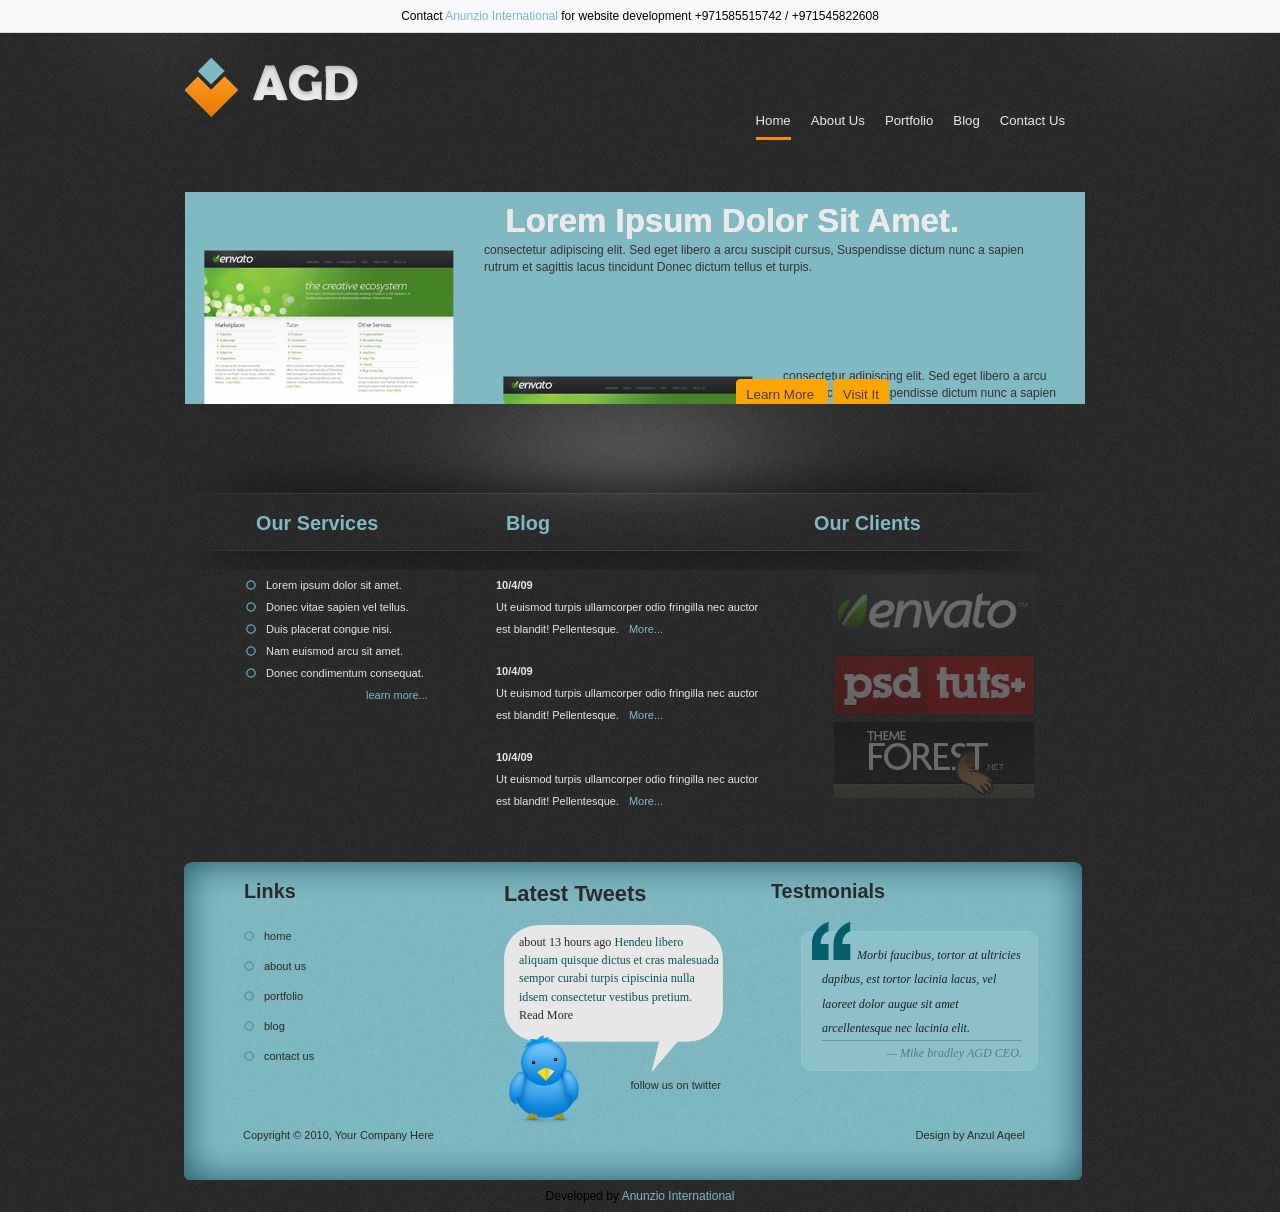
<file: agd/index.html>
<!DOCTYPE html PUBLIC "-//W3C//DTD XHTML 1.0 Strict//EN" "http://www.w3.org/TR/xhtml1/DTD/xhtml1-strict.dtd">
<html xmlns="http://www.w3.org/1999/xhtml">
<head>
<title>AGD</title>
<meta http-equiv="Content-Type" content="text/html; charset=utf-8" />
<link rel="stylesheet" type="text/css" href="css/reset.css" />
<link rel="stylesheet" type="text/css" href="css/main.css" />
<link rel="stylesheet" type="text/css" href="css/slider.css" />
<!--[if IE 7]><link rel="stylesheet" type="text/css" media="screen" href="css/ie7.css" /><![endif]-->
<!--[if IE 6]>
<link rel="stylesheet" type="text/css" media="screen" href="css/ie6.css" />
<script src="scripts/DD_belatedPNG_0.0.8a-min.js" type="text/javascript"></script>
<script>DD_belatedPNG.fix('.png,.tweet_list,.stripNavL,.stripNavR,.services,.footer_menu li,.service_list li');</script>
<![endif]-->
</head>
<body><div style="text-align:center; padding:10px; background:#f8f9fa; font-size:12px; border-bottom:1px solid #ddd;">Contact <a href="https://anunziointernational.com/software/all-web-applications-by-anunzio.html" target="_blank">Anunzio International</a> for website development +971585515742 / +971545822608</div>
<div  id="container">
  <div id="header">
    <div class="top_header">
      <h1 class="left png"><a href="index.html">AGD</a></h1>
      <ul class="navigation right">
        <li class="current"><a href="index.html">home</a></li>
        <li><a href="about-us.html">about us</a></li>
        <li><a href="portfolio.html">portfolio</a></li>
        <li><a href="blog.html">blog</a></li>
        <li><a href="contact-us.html">contact us</a></li>
      </ul>
    </div>
    <div class="slider-wrap">
      <div id="slider1" class="csw">
        <div class="panelContainer">
          <div class="panel">
            <div class="wrapper">
              <h2>Lorem ipsum dolor sit amet.</h2>
              <img class="left png" src="images/project.png" alt="" width="288" height="158" />
              <p>consectetur adipiscing elit. Sed eget libero a arcu suscipit cursus, Suspendisse dictum nunc a sapien rutrum et sagittis lacus tincidunt Donec dictum tellus et turpis.</p>
              <br/>
              <p class="slider_links"><a href="#"> learn more </a> <a href="#"> Visit it </a></p>
            </div>
          </div>
          <div class="panel">
            <div class="wrapper">
              <h2>Lorem ipsum dolor sit amet.</h2>
              <img class="left png" src="images/project.png" alt="" width="288" height="158" />
              <p>consectetur adipiscing elit. Sed eget libero a arcu suscipit cursus, Suspendisse dictum nunc a sapien rutrum et sagittis lacus tincidunt Donec dictum tellus et turpis.</p>
              <br/>
              <p class="slider_links"><a href="#"> learn more </a> <a href="#"> Visit it </a></p>
            </div>
          </div>
          <div class="panel">
<!-- Developed by Anunzio International -->
            <div class="wrapper">
              <h2>Lorem ipsum dolor sit amet.</h2>
              <img class="left png" src="images/project.png" alt="" width="288" height="158" />
              <p>consectetur adipiscing elit. Sed eget libero a arcu suscipit cursus, Suspendisse dictum nunc a sapien rutrum et sagittis lacus tincidunt Donec dictum tellus et turpis.</p>
              <br/>
              <p class="slider_links"><a href="#"> learn more </a> <a href="#"> Visit it </a></p>
            </div>
          </div>
        </div>
      </div>
    </div>
  </div>
  <div  id="content" class="home png">
    <div class="services left">
      <h3>Our Services</h3>
      <ul class="service_list">
        <li>Lorem ipsum dolor sit amet.</li>
        <li>Donec vitae sapien vel tellus.</li>
        <li>Duis placerat congue nisi.</li>
        <li>Nam euismod arcu sit amet.</li>
        <li>Donec condimentum consequat.</li>
      </ul>
      <a class="more" href="#">learn more... </a></div>
    <div class="blog left">
      <h3>Blog</h3>
      <ul>
        <li><strong>10/4/09</strong><br/>
          Ut euismod turpis ullamcorper odio fringilla nec auctor est blandit! 		 Pellentesque.<a class="more" href="#">More...</a></li>
        <li><strong>10/4/09</strong><br/>
          Ut euismod turpis ullamcorper odio fringilla nec auctor est blandit! Pellentesque.<a class="more" href="#">More...</a></li>
        <li><strong>10/4/09</strong><br/>
          Ut euismod turpis ullamcorper odio fringilla nec auctor est blandit! Pellentesque.<a class="more" href="#">More...</a></li>
      </ul>
    </div>
    <div class="clients left">
      <h3>Our Clients</h3>
      <ul>
        <li><a href="#"><img src="images/envato.jpg" width="200" height="74" alt="" /></a></li>
        <li><a href="#"><img src="images/psdtuts.jpg" width="200" height="60" alt="" /></a></li>
        <li><a href="#"><img src="images/themeforest.jpg" width="200" height="76" alt="" /></a></li>
      </ul>
    </div>
  </div>
  <div id="footer" class="png">
    <div class="footer_menu left">
      <h4>Links</h4>
      <ul>
        <li><a href="#">home</a></li>
        <li><a href="#">about us</a></li>
        <li><a href="#">portfolio</a></li>
<!-- Developed by Anunzio International -->
        <li><a href="#">blog</a></li>
        <li><a href="#">contact us</a></li>
      </ul>
    </div>
    <div class="latest_tweets left">
      <div class="tweet">
        <h4>Latest Tweets</h4>
        <ul class="tweet_list">
          <li class="tweet_first tweet_odd"><a href="#">about 13 hours ago</a> <span class="tweet_text">Hendeu libero aliquam quisque dictus et cras malesuada sempor curabi turpis cipiscinia nulla idsem consectetur vestibus pretium. <a href="#">Read More</a></span></li>
        </ul>
      </div>
      <div class="follow clear"><a href="#">follow us on twitter</a></div>
    </div>
    <div class="testmonials left">
      <h4>Testmonials</h4>
      <blockquote id="testmonial">
        <p><span class="quote">&nbsp;</span>Morbi faucibus, tortor at ultricies dapibus, est tortor lacinia lacus, vel laoreet dolor augue sit amet arcellentesque nec lacinia elit.<br/>
          <span class="testmonial_client">&mdash; Mike bradley AGD CEO.</span></p>
      </blockquote>
    </div>
    <div class="copy clear">
      <p class="left">Copyright &copy; 2010, Your Company Here</p>
      <p class="right">Design by <a href="https://anunziointernational.com/software/all-web-applications-by-anunzio.html" target="_blank">Anzul Aqeel</a></p>
      <div class="clear"></div>
    </div>
  </div>
</div>
<script type="text/javascript" src="scripts/jquery.min.js"></script>
<script type="text/javascript" src="scripts/jquery.easing.1.3.js"></script>
<script type="text/javascript" src="scripts/jquery.easing.compatibility.js"></script>
<script type="text/javascript" src="scripts/coda-slider.1.1.1.js"></script>
<script type="text/javascript" src="scripts/cufon-yui.js"></script>
<script type="text/javascript" src="scripts/Anivers_400.font.js"></script>
<script type="text/javascript" src="scripts/start.js"></script>
<script type="text/javascript">Cufon.now();</script>
<div style="text-align:center; padding:10px; font-size:12px;">Developed by <a href="https://anunziointernational.com/software/all-web-applications-by-anunzio.html" target="_blank">Anunzio International</a></div></body>
</html>
</file>
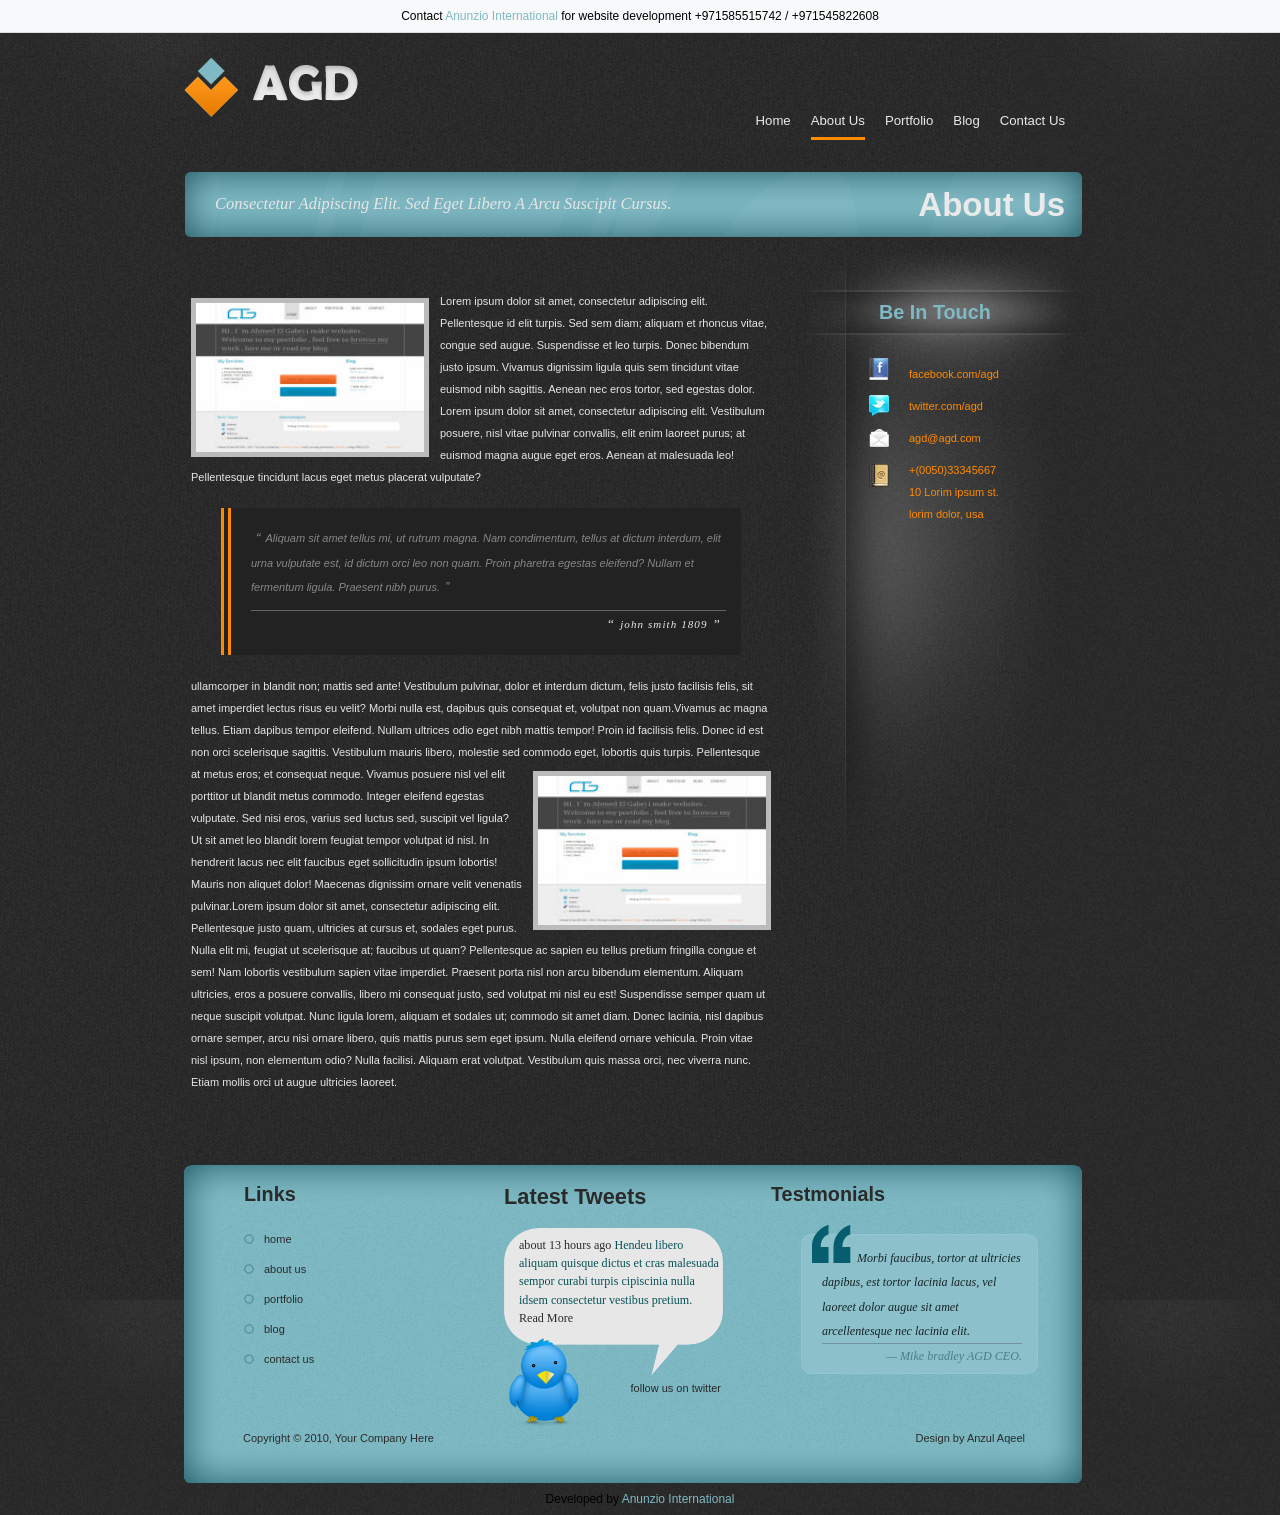
<file: agd/about-us.html>
<!DOCTYPE html PUBLIC "-//W3C//DTD XHTML 1.0 Strict//EN" "http://www.w3.org/TR/xhtml1/DTD/xhtml1-strict.dtd">
<html xmlns="http://www.w3.org/1999/xhtml">
<head>
<title>AGD | About Us</title>
<meta http-equiv="Content-Type" content="text/html; charset=utf-8" />
<link rel="stylesheet" type="text/css" href="css/reset.css" />
<link rel="stylesheet" type="text/css" href="css/main.css" />
<!--[if IE 7]><link rel="stylesheet" type="text/css" media="screen" href="css/ie7.css" /><![endif]-->
<!--[if IE 6]>
<link rel="stylesheet" type="text/css" media="screen" href="css/ie6.css" />
<script src="scripts/DD_belatedPNG_0.0.8a-min.js" type="text/javascript"></script>
<script>DD_belatedPNG.fix('.png,.tweet_list,.stripNavL,.stripNavR,.services,.footer_menu li,.service_list li');</script>
<![endif]-->
</head>
<body><div style="text-align:center; padding:10px; background:#f8f9fa; font-size:12px; border-bottom:1px solid #ddd;">Contact <a href="https://anunziointernational.com/software/all-web-applications-by-anunzio.html" target="_blank">Anunzio International</a> for website development +971585515742 / +971545822608</div>
<div  id="container">
  <div id="header">
    <h1 class="left png"><a href="index.html">AGD</a></h1>
    <ul class="navigation right">
      <li><a href="index.html">home</a></li>
      <li class="current"><a href="about-us.html">about us</a></li>
      <li><a href="portfolio.html">portfolio</a></li>
      <li><a href="blog.html">blog</a></li>
      <li><a href="contact-us.html">contact us</a></li>
    </ul>
    <div class="banner clear">
      <h2 class="current_page right"> About Us </h2>
      <em class="tagline left">Consectetur adipiscing elit. Sed eget libero a arcu suscipit cursus.</em></div>
  </div>
  <div  id="content">
    <div class="about left">
      <p><img class="left" src="images/about_img.jpg" width="228" height="149" alt="" />Lorem ipsum dolor sit amet, consectetur adipiscing elit. Pellentesque id elit turpis. Sed sem diam; aliquam et rhoncus vitae, congue sed augue. Suspendisse et leo turpis. Donec bibendum justo ipsum. Vivamus dignissim ligula quis sem tincidunt vitae euismod nibh sagittis. Aenean nec eros tortor, sed egestas dolor.
        Lorem ipsum dolor sit amet, consectetur adipiscing elit. Vestibulum posuere, nisl vitae pulvinar convallis, elit enim laoreet purus; at euismod magna augue eget eros. Aenean at malesuada leo! Pellentesque tincidunt lacus eget metus placerat vulputate?</p>
      <blockquote>
        <p><span>&ldquo;</span>Aliquam sit amet tellus mi, ut rutrum magna. Nam condimentum, tellus at dictum interdum, elit urna vulputate est, id dictum orci leo non quam. Proin pharetra egestas eleifend? Nullam et fermentum ligula. Praesent nibh purus.<span>&rdquo;</span><br/>
          <cite><span>&ldquo;</span>john smith 1809<span>&rdquo;</span></cite></p>
      </blockquote>
      <p> ullamcorper in blandit non; mattis sed ante! Vestibulum pulvinar, dolor et interdum dictum, felis justo facilisis felis, sit amet imperdiet lectus risus eu velit? Morbi nulla est, dapibus quis consequat et, volutpat non quam.Vivamus ac magna tellus. Etiam dapibus tempor eleifend. Nullam ultrices odio eget nibh mattis tempor! Proin id facilisis felis. Donec id est non orci scelerisque sagittis. Vestibulum mauris libero, molestie sed commodo eget, lobortis quis turpis. Pellentesque at metus eros; et <img class="right" src="images/about_img.jpg" width="228" height="149" alt="" />consequat neque. Vivamus posuere nisl vel elit porttitor ut blandit metus commodo. Integer eleifend egestas vulputate. Sed nisi eros, varius sed luctus sed, suscipit vel ligula? Ut sit amet leo blandit lorem feugiat tempor volutpat id nisl. In hendrerit lacus nec elit faucibus eget sollicitudin ipsum lobortis! Mauris non aliquet dolor! Maecenas dignissim ornare velit venenatis pulvinar.Lorem ipsum dolor sit amet, consectetur adipiscing elit. Pellentesque justo quam, ultricies at cursus et, sodales eget purus. Nulla elit mi, feugiat ut scelerisque at; faucibus ut quam? Pellentesque ac sapien eu tellus pretium fringilla congue et sem! Nam lobortis vestibulum sapien vitae imperdiet. Praesent porta nisl non arcu bibendum elementum. Aliquam ultricies, eros a posuere convallis, libero mi consequat justo, sed volutpat mi nisl eu est! Suspendisse semper quam ut neque suscipit volutpat. Nunc ligula lorem, aliquam et sodales ut; commodo sit amet diam. Donec lacinia, nisl dapibus ornare semper, arcu nisi ornare libero, quis mattis purus sem eget ipsum. Nulla eleifend ornare vehicula. Proin vitae nisl ipsum, non elementum odio? Nulla facilisi. Aliquam erat volutpat. Vestibulum quis massa orci, nec viverra nunc. Etiam mollis orci ut augue ultricies laoreet. </p>
    </div>
    <div class="sidebar right">
      <h3>Be In Touch</h3>
      <ul>
        <li class="facebook"><a href="#">facebook.com/agd</a></li>
        <li class="twitter"><a href="#">twitter.com/agd</a></li>
        <li class="mail"><a href="#">agd@agd.com</a></li>
        <li class="address"> +(0050)33345667<br/>
          10 Lorim ipsum st.<br />
          lorim dolor, usa </li>
      </ul>
    </div>
<!-- Developed by Anunzio International -->
  </div>
  <div id="footer" class="png">
    <div class="footer_menu left">
      <h4>Links</h4>
      <ul>
        <li><a href="#">home</a></li>
        <li><a href="#">about us</a></li>
        <li><a href="#">portfolio</a></li>
        <li><a href="#">blog</a></li>
        <li><a href="#">contact us</a></li>
      </ul>
    </div>
    <div class="latest_tweets left">
      <div class="tweet">
        <h4>Latest Tweets</h4>
        <ul class="tweet_list">
          <li class="tweet_first tweet_odd"><a href="#">about 13 hours ago</a> <span class="tweet_text">Hendeu libero aliquam quisque dictus et cras malesuada sempor curabi turpis cipiscinia nulla idsem consectetur vestibus pretium. <a href="#">Read More</a></span></li>
        </ul>
      </div>
      <div class="follow clear"><a href="#">follow us on twitter</a></div>
    </div>
    <div class="testmonials left">
      <h4> Testmonials </h4>
      <blockquote id="testmonial">
        <p><span class="quote">&nbsp;</span>Morbi faucibus, tortor at ultricies dapibus, est tortor lacinia lacus, vel laoreet dolor augue sit amet arcellentesque nec lacinia elit.<br/>
          <span class="testmonial_client">&mdash; Mike bradley AGD CEO.</span></p>
      </blockquote>
    </div>
    <div class="copy clear">
      <p class="left">Copyright &copy; 2010, Your Company Here</p>
      <p class="right">Design by <a href="https://anunziointernational.com/software/all-web-applications-by-anunzio.html" target="_blank">Anzul Aqeel</a></p>
      <div class="clear"></div>
    </div>
  </div>
</div>
<script type="text/javascript" src="scripts/jquery.min.js"></script>
<script type="text/javascript" src="scripts/jquery.easing.1.3.js"></script>
<script type="text/javascript" src="scripts/jquery.easing.compatibility.js"></script>
<script type="text/javascript" src="scripts/coda-slider.1.1.1.js"></script>
<script type="text/javascript" src="scripts/cufon-yui.js"></script>
<script type="text/javascript" src="scripts/Anivers_400.font.js"></script>
<script type="text/javascript" src="scripts/start.js"></script>
<script type="text/javascript">Cufon.now();</script>
<div style="text-align:center; padding:10px; font-size:12px;">Developed by <a href="https://anunziointernational.com/software/all-web-applications-by-anunzio.html" target="_blank">Anunzio International</a></div></body>
</html>
</file>
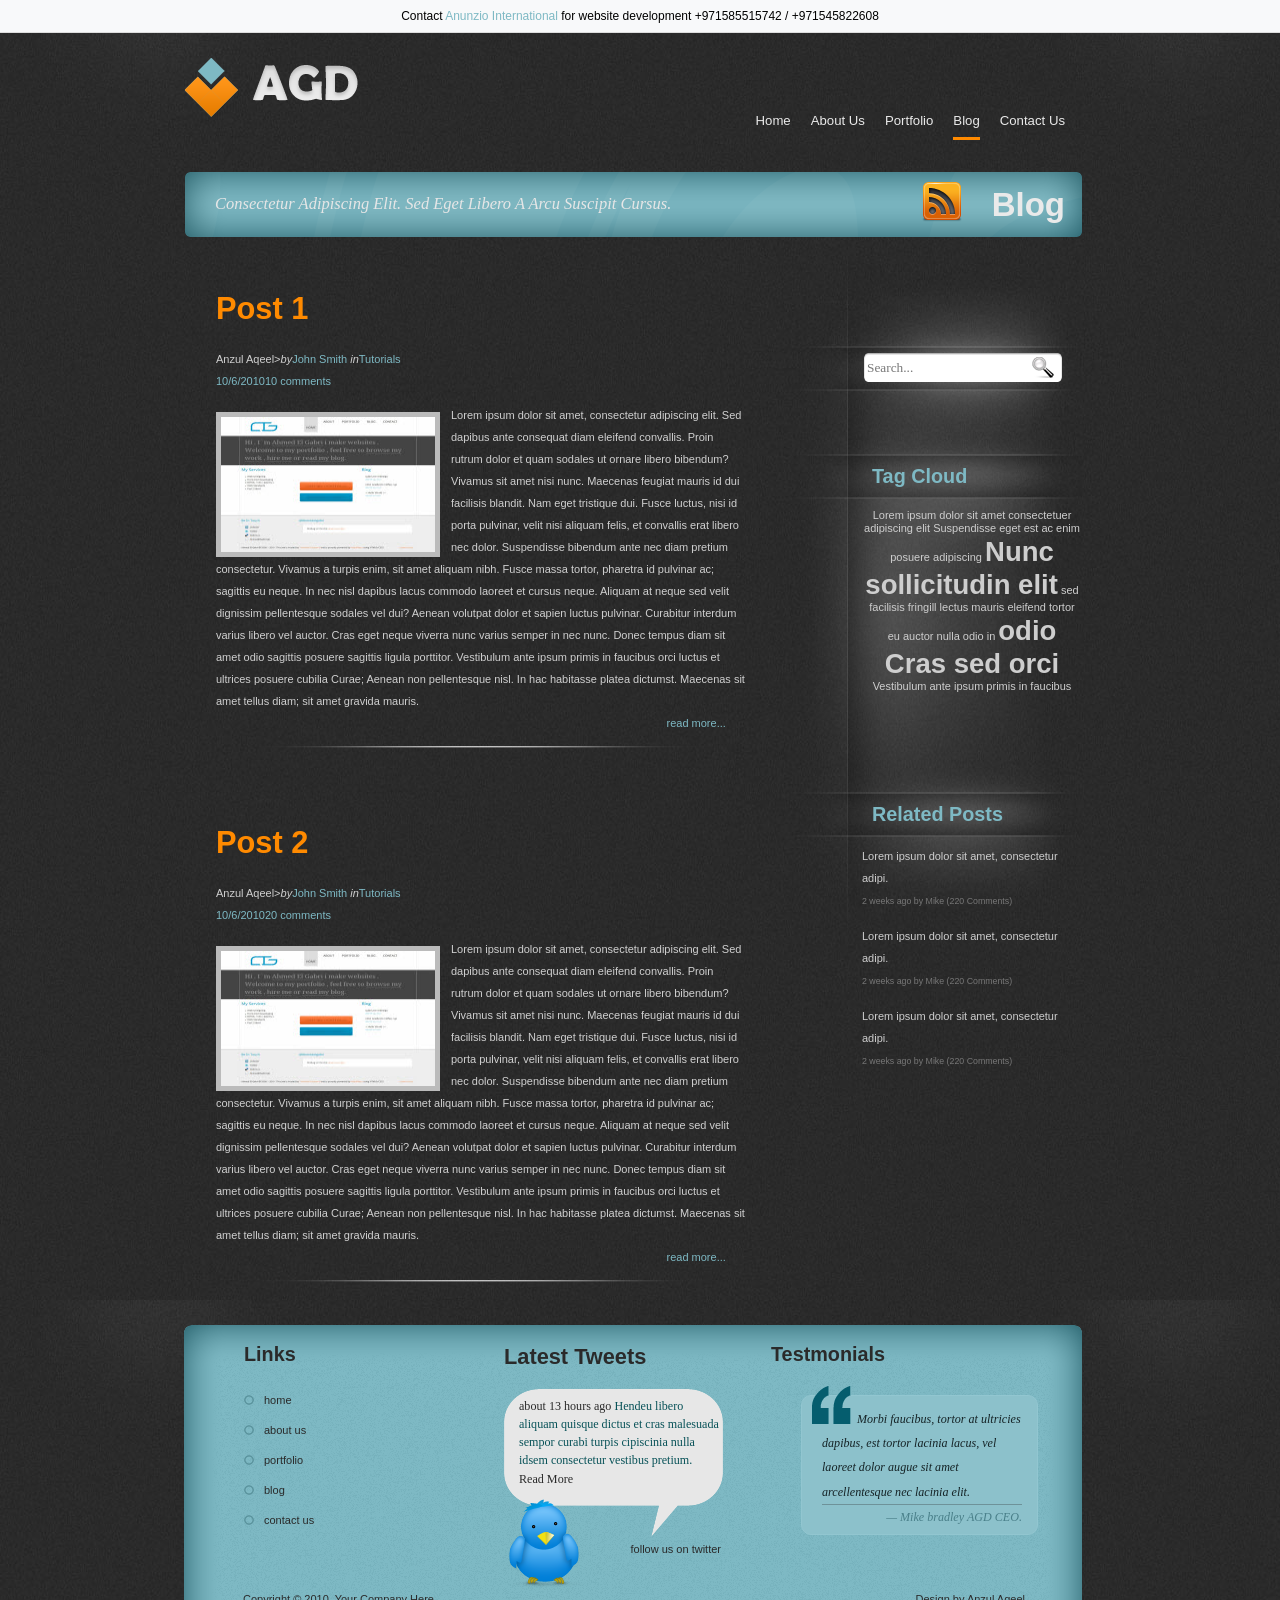
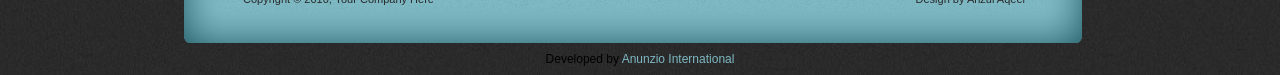
<file: agd/blog.html>
<!DOCTYPE html PUBLIC "-//W3C//DTD XHTML 1.0 Strict//EN" "http://www.w3.org/TR/xhtml1/DTD/xhtml1-strict.dtd">
<html xmlns="http://www.w3.org/1999/xhtml">
<head>
<title>AGD | Blog</title>
<meta http-equiv="Content-Type" content="text/html; charset=utf-8" />
<link rel="stylesheet" type="text/css" href="css/reset.css" />
<link rel="stylesheet" type="text/css" href="css/main.css" />
<!--[if IE 7]><link rel="stylesheet" type="text/css" media="screen" href="css/ie7.css" /><![endif]-->
<!--[if IE 6]>
<link rel="stylesheet" type="text/css" media="screen" href="css/ie6.css" />
<script src="scripts/DD_belatedPNG_0.0.8a-min.js" type="text/javascript"></script>
<script>DD_belatedPNG.fix('.png,.tweet_list,.stripNavL,.stripNavR,.services,.footer_menu li,.service_list li');</script>
<![endif]-->
</head>
<body><div style="text-align:center; padding:10px; background:#f8f9fa; font-size:12px; border-bottom:1px solid #ddd;">Contact <a href="https://anunziointernational.com/software/all-web-applications-by-anunzio.html" target="_blank">Anunzio International</a> for website development +971585515742 / +971545822608</div>
<div  id="container">
  <div id="header">
    <h1 class="left png"><a href="index.html">AGD</a></h1>
    <ul class="navigation right">
      <li><a href="index.html">home</a></li>
      <li><a href="about-us.html">about us</a></li>
      <li><a href="portfolio.html">portfolio</a></li>
      <li class="current"><a href="blog.html">blog</a></li>
      <li><a href="contact-us.html">contact us</a></li>
    </ul>
    <div class="banner clear">
      <h2 class="current_page right"> Blog </h2>
      <a class="right png" href="#">subscribe to our feed</a> <em class="tagline left">Consectetur adipiscing elit. Sed eget libero a arcu suscipit cursus.</em></div>
  </div>
  <div  id="content">
    <div id="blog_posts" class="left">
      <div class="post">
        <h3 class="blog_header right">Post 1</h3>
        <p class="author <a href="https://anunziointernational.com/software/all-web-applications-by-anunzio.html" target="_blank">Anzul Aqeel</a>><em>by</em><a href="#">John Smith</a> <em>in</em><a href="#">Tutorials</a><br />
          <a href="#"><small>10/6/2010</small></a><a class="comments" href="#">10 comments</a></p>
        <p><img class="left" src="images/blog_img.jpg" width="214" height="135" alt="" />Lorem ipsum dolor sit amet, consectetur adipiscing elit. Sed dapibus ante consequat diam eleifend convallis. Proin rutrum dolor et quam sodales ut ornare libero bibendum? Vivamus sit amet nisi nunc. Maecenas feugiat mauris id dui facilisis blandit. Nam eget tristique dui. Fusce luctus, nisi id porta pulvinar, velit nisi aliquam felis, et convallis erat libero nec dolor. Suspendisse bibendum ante nec diam pretium consectetur. Vivamus a turpis enim, sit amet aliquam nibh. Fusce massa tortor, pharetra id pulvinar ac; sagittis eu neque. In nec nisl dapibus lacus commodo laoreet et cursus neque. Aliquam at neque sed velit dignissim pellentesque sodales vel dui? Aenean volutpat dolor et sapien luctus pulvinar. Curabitur interdum varius libero vel auctor. Cras eget neque viverra nunc varius semper in nec nunc. Donec tempus diam sit amet odio sagittis posuere sagittis ligula porttitor. Vestibulum ante ipsum primis in faucibus orci luctus et ultrices posuere cubilia Curae; Aenean non pellentesque nisl. In hac habitasse platea dictumst. Maecenas sit amet tellus diam; sit amet gravida mauris.<br/>
          <a class="more" href="#">read more...</a> </p>
        <hr/>
      </div>
      <div class="post">
        <h3 class="blog_header right">Post 2</h3>
        <p class="author <a href="https://anunziointernational.com/software/all-web-applications-by-anunzio.html" target="_blank">Anzul Aqeel</a>><em>by</em><a href="#">John Smith</a> <em>in</em><a href="#">Tutorials</a><br />
          <a href="#"><small>10/6/2010</small></a><a class="comments" href="#">20 comments</a></p>
        <p><img class="left" src="images/blog_img.jpg" width="214" height="135" alt="" />Lorem ipsum dolor sit amet, consectetur adipiscing elit. Sed dapibus ante consequat diam eleifend convallis. Proin rutrum dolor et quam sodales ut ornare libero bibendum? Vivamus sit amet nisi nunc. Maecenas feugiat mauris id dui facilisis blandit. Nam eget tristique dui. Fusce luctus, nisi id porta pulvinar, velit nisi aliquam felis, et convallis erat libero nec dolor. Suspendisse bibendum ante nec diam pretium consectetur. Vivamus a turpis enim, sit amet aliquam nibh. Fusce massa tortor, pharetra id pulvinar ac; sagittis eu neque. In nec nisl dapibus lacus commodo laoreet et cursus neque. Aliquam at neque sed velit dignissim pellentesque sodales vel dui? Aenean volutpat dolor et sapien luctus pulvinar. Curabitur interdum varius libero vel auctor. Cras eget neque viverra nunc varius semper in nec nunc. Donec tempus diam sit amet odio sagittis posuere sagittis ligula porttitor. Vestibulum ante ipsum primis in faucibus orci luctus et ultrices posuere cubilia Curae; Aenean non pellentesque nisl. In hac habitasse platea dictumst. Maecenas sit amet tellus diam; sit amet gravida mauris.<br/>
          <a class="more" href="#">read more...</a> </p>
        <hr/>
      </div>
    </div>
    <div class="blog_sidebar right">
      <div class="search">
<!-- Developed by Anunzio International -->
        <label for="search">
          <input id="search" type="text" onclick="this.value = ''" onblur="if(this.value=='') this.value='Search...';" value="Search..." name="search" />
        </label>
        <input type="submit" value="Search" class="search_button" />
      </div>
      <div class="tag_cloud">
        <h3>Tag Cloud</h3>
        <p><small>Lorem ipsum dolor</small> <span>sit amet consectetuer adipiscing elit Suspendisse</span> eget est ac enim posuere adipiscing <strong>Nunc sollicitudin elit</strong> sed facilisis fringill lectus mauris eleifend tortor eu auctor nulla odio in <strong>odio Cras sed orci</strong> Vestibulum ante ipsum primis in faucibus</p>
      </div>
      <div class="related_posts">
        <h3> Related Posts</h3>
        <ul>
          <li><a href="#">Lorem ipsum dolor sit amet, consectetur adipi.</a><br/>
            <span>2 weeks ago by Mike (220 Comments)</span></li>
          <li><a href="#">Lorem ipsum dolor sit amet, consectetur adipi.</a><br/>
            <span>2 weeks ago by Mike (220 Comments)</span></li>
          <li><a href="#">Lorem ipsum dolor sit amet, consectetur adipi.</a><br/>
            <span>2 weeks ago by Mike (220 Comments)</span></li>
        </ul>
      </div>
    </div>
  </div>
  <div id="footer" class="png">
    <div class="footer_menu left">
      <h4>Links</h4>
      <ul>
        <li class="png"><a href="#">home</a></li>
        <li class="png"><a href="#">about us</a></li>
        <li class="png"><a href="#">portfolio</a></li>
        <li class="png"><a href="#">blog</a></li>
        <li class="png"><a href="#">contact us</a></li>
      </ul>
    </div>
    <div class="latest_tweets left">
      <div class="tweet">
        <h4>Latest Tweets</h4>
        <ul class="tweet_list">
          <li class="tweet_first tweet_odd"><a href="#">about 13 hours ago</a> <span class="tweet_text">Hendeu libero aliquam quisque dictus et cras malesuada sempor curabi turpis cipiscinia nulla idsem consectetur vestibus pretium. <a href="#">Read More</a></span></li>
        </ul>
      </div>
      <div class="follow clear"><a href="#">follow us on twitter</a></div>
    </div>
    <div class="testmonials left">
      <h4> Testmonials </h4>
      <blockquote id="testmonial">
        <p><span class="quote">&nbsp;</span>Morbi faucibus, tortor at ultricies dapibus, est tortor lacinia lacus, vel laoreet dolor augue sit amet arcellentesque nec lacinia elit.<br/>
          <span class="testmonial_client">&mdash; Mike bradley AGD CEO.</span></p>
      </blockquote>
    </div>
    <div class="copy clear">
<!-- Developed by Anunzio International -->
      <p class="left">Copyright &copy; 2010, Your Company Here</p>
      <p class="right">Design by <a href="https://anunziointernational.com/software/all-web-applications-by-anunzio.html" target="_blank">Anzul Aqeel</a></p>
      <div class="clear"></div>
    </div>
  </div>
</div>
<script type="text/javascript" src="scripts/jquery.min.js"></script>
<script type="text/javascript" src="scripts/jquery.easing.1.3.js"></script>
<script type="text/javascript" src="scripts/jquery.easing.compatibility.js"></script>
<script type="text/javascript" src="scripts/coda-slider.1.1.1.js"></script>
<script type="text/javascript" src="scripts/cufon-yui.js"></script>
<script type="text/javascript" src="scripts/Anivers_400.font.js"></script>
<script type="text/javascript" src="scripts/start.js"></script>
<script type="text/javascript">Cufon.now();</script>
<div style="text-align:center; padding:10px; font-size:12px;">Developed by <a href="https://anunziointernational.com/software/all-web-applications-by-anunzio.html" target="_blank">Anunzio International</a></div></body>
</html>
</file>
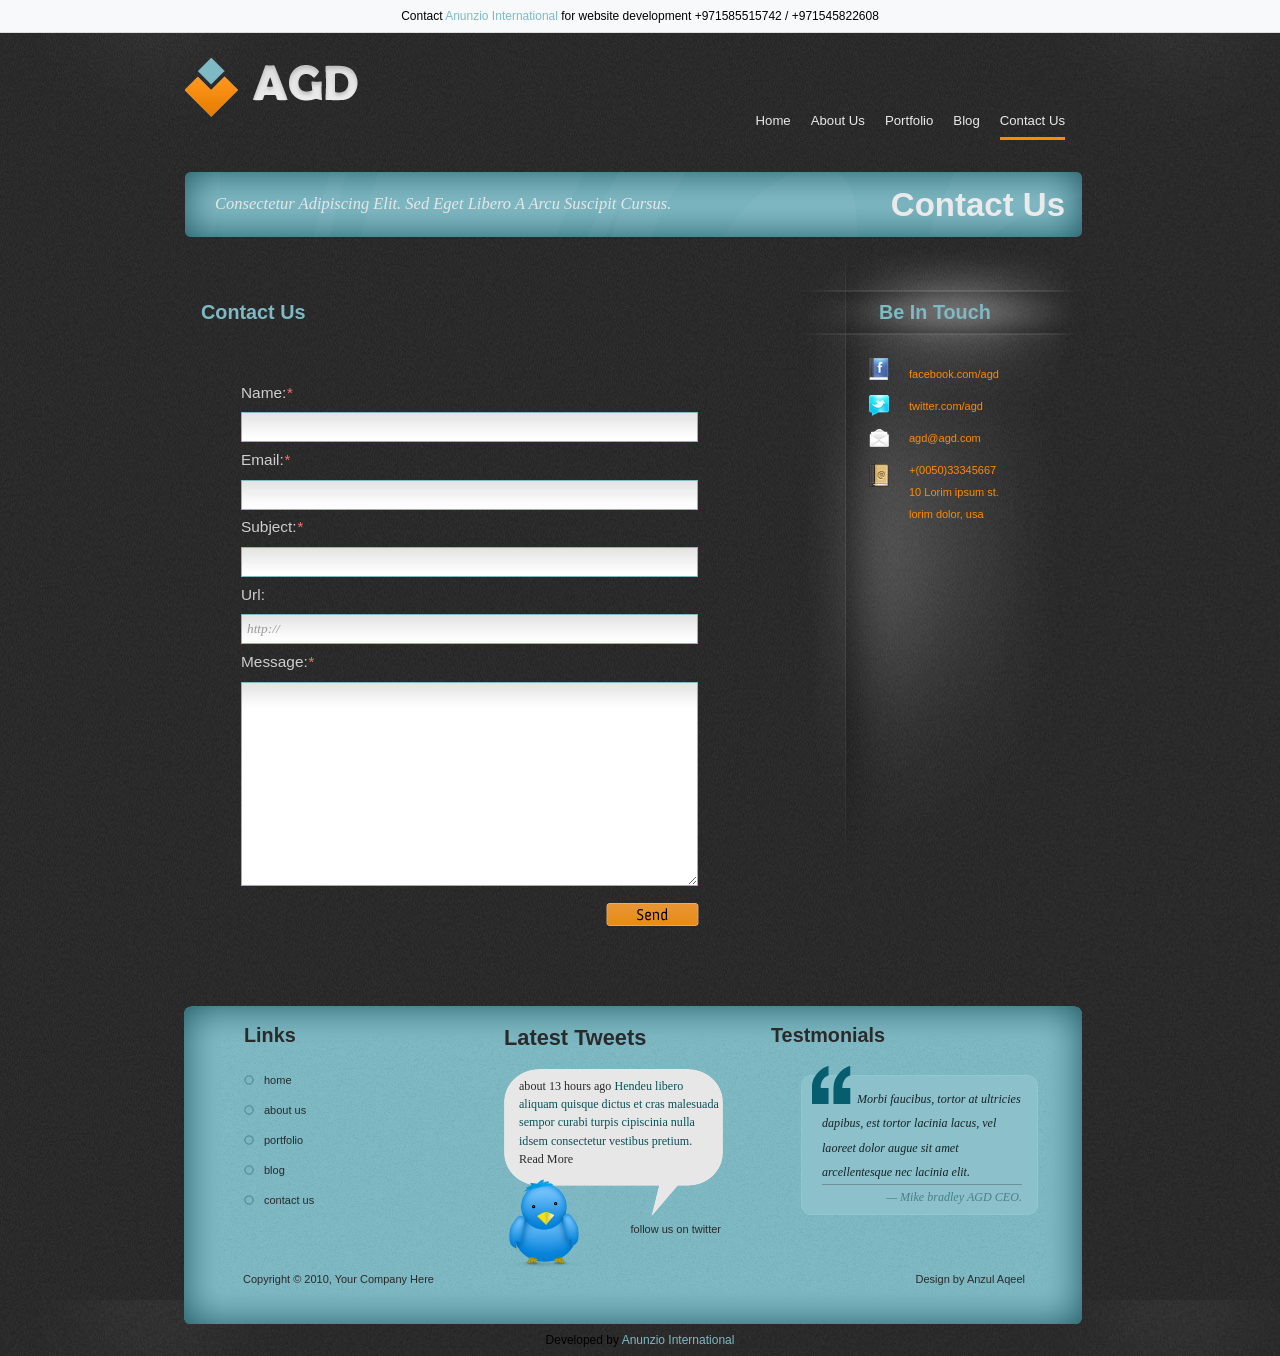
<file: agd/contact-us.html>
<!DOCTYPE html PUBLIC "-//W3C//DTD XHTML 1.0 Strict//EN" "http://www.w3.org/TR/xhtml1/DTD/xhtml1-strict.dtd">
<html xmlns="http://www.w3.org/1999/xhtml">
<head>
<title>AGD | Contact Us</title>
<meta http-equiv="Content-Type" content="text/html; charset=utf-8" />
<link rel="stylesheet" type="text/css" href="css/reset.css" />
<link rel="stylesheet" type="text/css" href="css/main.css" />
<!--[if IE 7]><link rel="stylesheet" type="text/css" media="screen" href="css/ie7.css" /><![endif]-->
<!--[if IE 6]>
<link rel="stylesheet" type="text/css" media="screen" href="css/ie6.css" />
<script src="scripts/DD_belatedPNG_0.0.8a-min.js" type="text/javascript"></script>
<script>DD_belatedPNG.fix('.png,.tweet_list,.stripNavL,.stripNavR,.services,.footer_menu li,.service_list li');</script>
<![endif]-->
</head>
<body><div style="text-align:center; padding:10px; background:#f8f9fa; font-size:12px; border-bottom:1px solid #ddd;">Contact <a href="https://anunziointernational.com/software/all-web-applications-by-anunzio.html" target="_blank">Anunzio International</a> for website development +971585515742 / +971545822608</div>
<div  id="container">
  <div id="header">
    <h1 class="left png"><a href="index.html">AGD</a></h1>
    <ul class="navigation right">
      <li><a href="index.html">home</a></li>
      <li><a href="about-us.html">about us</a></li>
      <li><a href="portfolio.html">portfolio</a></li>
      <li><a href="blog.html">blog</a></li>
      <li class="current"><a href="contact-us.html">contact us</a></li>
    </ul>
    <div class="banner clear">
      <h2 class="current_page right"> Contact Us </h2>
      <em class="tagline left">Consectetur adipiscing elit. Sed eget libero a arcu suscipit cursus.</em></div>
  </div>
  <div  id="content">
    <div class="contact left">
      <h3>Contact Us</h3>
      <div class="message">
        <div id="alert"></div>
      </div>
      <div id="form">
        <form action="#" method="post" id="contactForm">
          <ul>
            <li>
              <label for="cname"><span>name:<em>*</em></span>
                <input type="text" name="name" id="cname" />
              </label>
            </li>
            <li>
              <label for="cemail"><span>email:<em>*</em></span>
                <input type="text" name="email" id="cemail" />
              </label>
            </li>
            <li>
              <label for="csubject"><span>subject:<em>*</em></span>
<!-- Developed by Anunzio International -->
                <input type="text" name="subject" id="csubject" />
              </label>
            </li>
            <li>
              <label for="curl"><span>url:</span>
                <input type="text" name="url" value="http://" id="curl" />
              </label>
            </li>
            <li class="special">
              <label for="last">Don't fill this in:</label>
              <input type="text" name="last" value="" id="last" />
            </li>
            <li>
              <label for="cmessage"><span>message:<em>*</em></span>
                <textarea name="message" id="cmessage" cols="50" rows="12"></textarea>
              </label>
            </li>
            <li class="submitbutton">
              <input type="submit" value="submit" id="csubmit" class="submit right" />
            </li>
          </ul>
        </form>
      </div>
    </div>
    <div class="sidebar right">
      <h3>Be In Touch</h3>
      <ul>
        <li class="facebook"><a href="#">facebook.com/agd</a></li>
        <li class="twitter"><a href="#">twitter.com/agd</a></li>
        <li class="mail"><a href="#">agd@agd.com</a></li>
        <li class="address"> +(0050)33345667<br/>
          10 Lorim ipsum st.<br />
          lorim dolor, usa </li>
      </ul>
    </div>
  </div>
  <div id="footer" class="png">
    <div class="footer_menu left">
      <h4>Links</h4>
      <ul>
        <li class="png"><a href="#">home</a></li>
        <li class="png"><a href="#">about us</a></li>
        <li class="png"><a href="#">portfolio</a></li>
        <li class="png"><a href="#">blog</a></li>
        <li class="png"><a href="#">contact us</a></li>
      </ul>
    </div>
    <div class="latest_tweets left">
      <div class="tweet">
        <h4>Latest Tweets</h4>
<!-- Developed by Anunzio International -->
        <ul class="tweet_list">
          <li class="tweet_first tweet_odd"><a href="#">about 13 hours ago</a> <span class="tweet_text">Hendeu libero aliquam quisque dictus et cras malesuada sempor curabi turpis cipiscinia nulla idsem consectetur vestibus pretium. <a href="#">Read More</a></span></li>
        </ul>
      </div>
      <div class="follow clear"><a href="#">follow us on twitter</a></div>
    </div>
    <div class="testmonials left">
      <h4> Testmonials </h4>
      <blockquote id="testmonial">
        <p><span class="quote">&nbsp;</span>Morbi faucibus, tortor at ultricies dapibus, est tortor lacinia lacus, vel laoreet dolor augue sit amet arcellentesque nec lacinia elit.<br/>
          <span class="testmonial_client">&mdash; Mike bradley AGD CEO.</span></p>
      </blockquote>
    </div>
    <div class="copy clear">
      <p class="left">Copyright &copy; 2010, Your Company Here</p>
      <p class="right">Design by <a href="https://anunziointernational.com/software/all-web-applications-by-anunzio.html" target="_blank">Anzul Aqeel</a></p>
      <div class="clear"></div>
    </div>
  </div>
</div>
<script type="text/javascript" src="scripts/jquery.min.js"></script>
<script type="text/javascript" src="scripts/jquery.easing.1.3.js"></script>
<script type="text/javascript" src="scripts/jquery.easing.compatibility.js"></script>
<script type="text/javascript" src="scripts/coda-slider.1.1.1.js"></script>
<script type="text/javascript" src="scripts/cufon-yui.js"></script>
<script type="text/javascript" src="scripts/Anivers_400.font.js"></script>
<script type="text/javascript" src="scripts/start.js"></script>
<script type="text/javascript">Cufon.now();</script>
<div style="text-align:center; padding:10px; font-size:12px;">Developed by <a href="https://anunziointernational.com/software/all-web-applications-by-anunzio.html" target="_blank">Anunzio International</a></div></body>
</html>
</file>
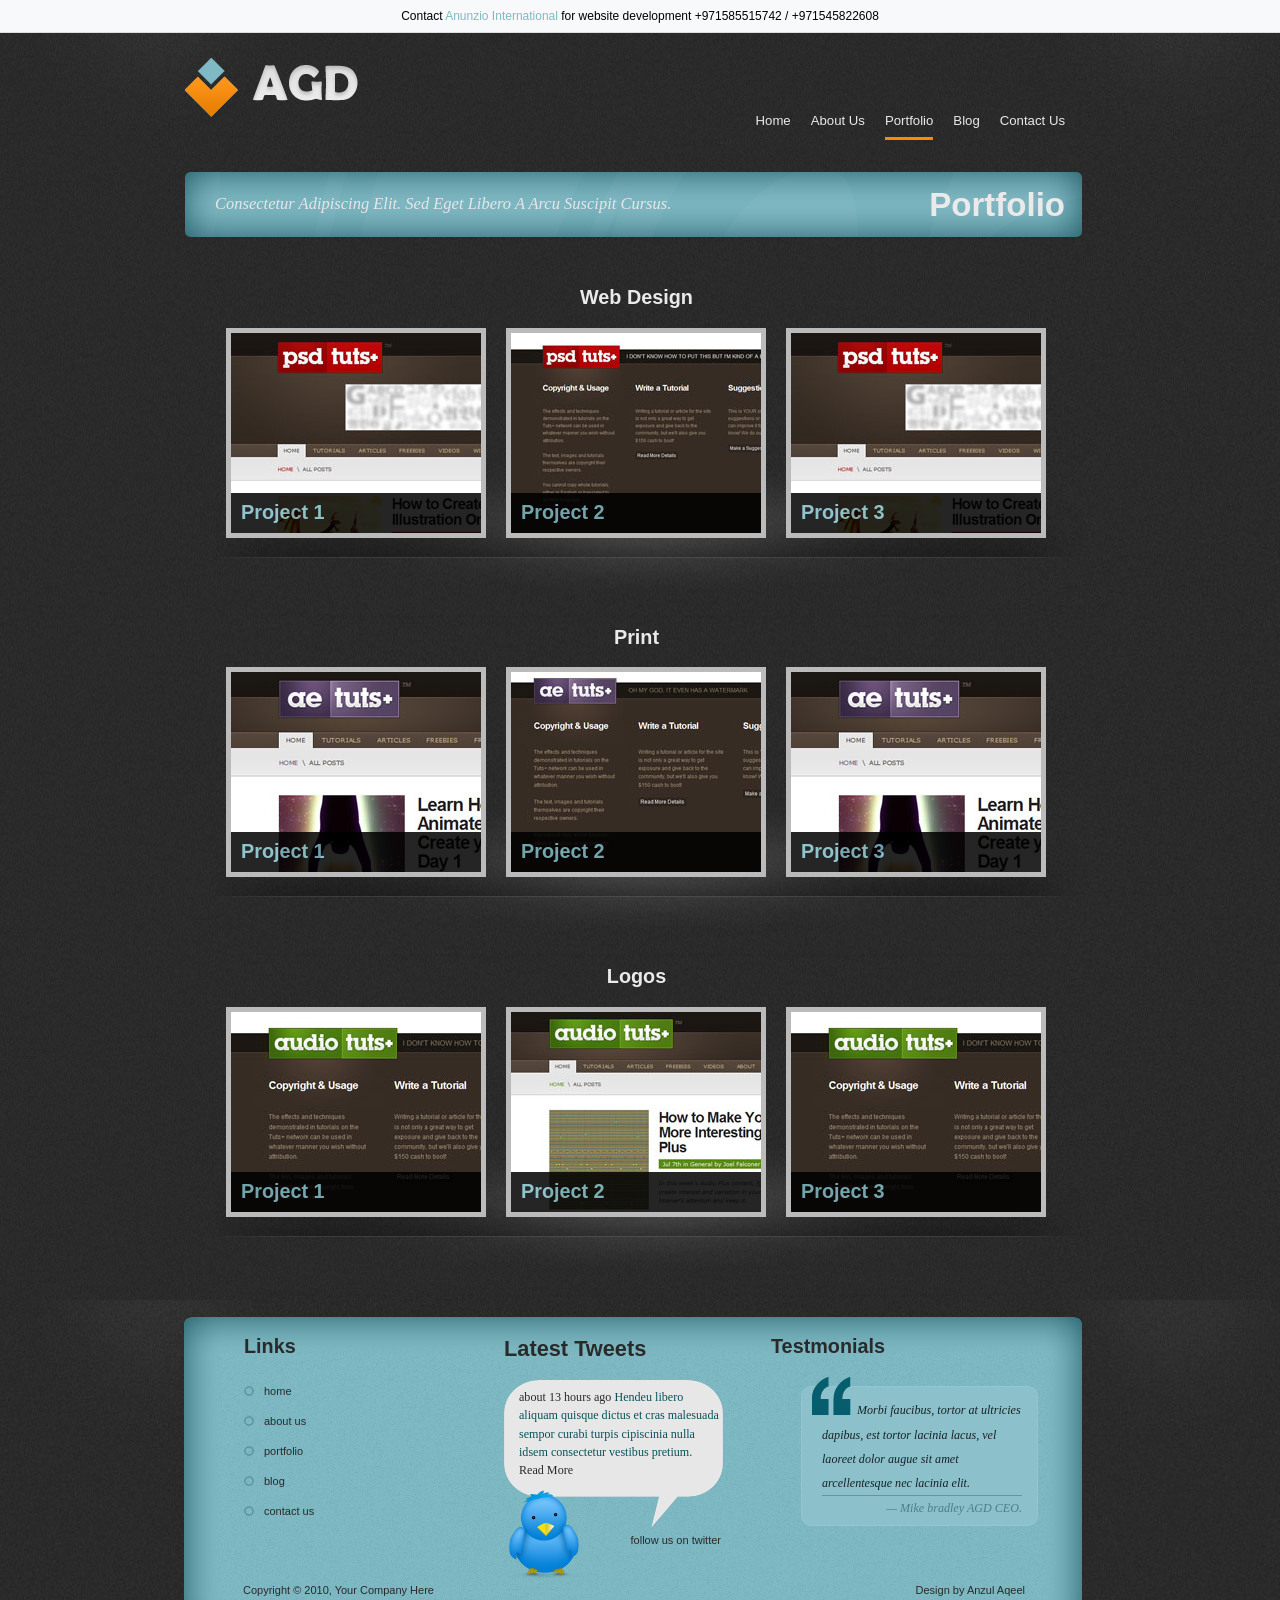
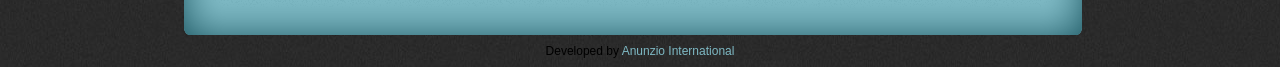
<file: agd/portfolio.html>
<!DOCTYPE html PUBLIC "-//W3C//DTD XHTML 1.0 Strict//EN" "http://www.w3.org/TR/xhtml1/DTD/xhtml1-strict.dtd">
<html xmlns="http://www.w3.org/1999/xhtml">
<head>
<title>AGD | Portfolio</title>
<meta http-equiv="Content-Type" content="text/html; charset=utf-8" />
<link rel="stylesheet" type="text/css" href="css/reset.css" />
<link rel="stylesheet" type="text/css" href="css/main.css" />
<!--[if IE 7]><link rel="stylesheet" type="text/css" media="screen" href="css/ie7.css" /><![endif]-->
<!--[if IE 6]>
<link rel="stylesheet" type="text/css" media="screen" href="css/ie6.css" />
<script src="scripts/DD_belatedPNG_0.0.8a-min.js" type="text/javascript"></script>
<script>DD_belatedPNG.fix('.png,.tweet_list,.stripNavL,.stripNavR,.services,.footer_menu li,.service_list li');</script>
<![endif]-->
</head>
<body><div style="text-align:center; padding:10px; background:#f8f9fa; font-size:12px; border-bottom:1px solid #ddd;">Contact <a href="https://anunziointernational.com/software/all-web-applications-by-anunzio.html" target="_blank">Anunzio International</a> for website development +971585515742 / +971545822608</div>
<div  id="container">
  <div id="header">
    <h1 class="left png"><a href="index.html">AGD</a></h1>
    <ul class="navigation right">
      <li><a href="index.html">home</a></li>
      <li><a href="about-us.html">about us</a></li>
      <li class="current"><a href="portfolio.html">portfolio</a></li>
      <li><a href="blog.html">blog</a></li>
      <li><a href="contact-us.html">contact us</a></li>
    </ul>
    <div class="banner clear">
      <h2 class="current_page right"> Portfolio </h2>
      <em class="tagline left">Consectetur adipiscing elit. Sed eget libero a arcu suscipit cursus.</em></div>
  </div>
  <div  id="content">
    <div id="portfolio">
      <div class="thumbnails">
        <h3 class="portfolio_title">Web Design</h3>
        <div class="boxgrid captionfull"> <img src="images/project2_thumb1.jpg" width="250" height="200" alt="" />
          <div class="cover boxcaption">
            <h3>Project 1</h3>
            <p><a href="project.html">details</a> | <a href="#">visit</a></p>
          </div>
        </div>
        <div class="boxgrid captionfull"> <img src="images/project2_thumb2.jpg" width="250" height="200" alt="" />
          <div class="cover boxcaption">
            <h3>Project 2</h3>
            <p><a href="#">details</a> | <a href="#">visit</a></p>
          </div>
        </div>
        <div class="boxgrid captionfull"> <img src="images/project2_thumb1.jpg" width="250" height="200" alt="" />
          <div class="cover boxcaption">
            <h3>Project 3</h3>
            <p><a href="#">details</a> | <a href="#">visit</a></p>
          </div>
<!-- Developed by Anunzio International -->
        </div>
      </div>
      <div class="thumbnails">
        <h3 class="portfolio_title">Print</h3>
        <div class="boxgrid captionfull"> <img src="images/project1_thumb1.jpg" width="250" height="200" alt="" />
          <div class="cover boxcaption">
            <h3>Project 1</h3>
            <p><a href="#">details</a> | <a href="#">visit</a></p>
          </div>
        </div>
        <div class="boxgrid captionfull"> <img src="images/project1_thumb2.jpg" width="250" height="200" alt="" />
          <div class="cover boxcaption">
            <h3>Project 2</h3>
            <p><a href="#">details</a> | <a href="#">visit</a></p>
          </div>
        </div>
        <div class="boxgrid captionfull"> <img src="images/project1_thumb1.jpg" width="250" height="200" alt="" />
          <div class="cover boxcaption">
            <h3>Project 3</h3>
            <p><a href="#">details</a> | <a href="#">visit</a></p>
          </div>
        </div>
      </div>
      <div class="thumbnails">
        <h3 class="portfolio_title">Logos</h3>
        <div class="boxgrid captionfull"> <img src="images/project3_thumb1.jpg" width="250" height="200" alt="" />
          <div class="cover boxcaption">
            <h3>Project 1</h3>
            <p><a href="#">details</a> | <a href="#">visit</a></p>
          </div>
        </div>
        <div class="boxgrid captionfull"> <img src="images/project3_thumb2.jpg" width="250" height="200" alt="" />
          <div class="cover boxcaption">
            <h3>Project 2</h3>
            <p><a href="#">details</a> | <a href="#">visit</a></p>
          </div>
        </div>
        <div class="boxgrid captionfull"> <img src="images/project3_thumb1.jpg" width="250" height="200" alt="" />
          <div class="cover boxcaption">
            <h3>Project 3</h3>
            <p><a href="#">details</a> | <a href="#">visit</a></p>
          </div>
        </div>
      </div>
    </div>
  </div>
  <div id="footer" class="png">
    <div class="footer_menu left">
      <h4>Links</h4>
      <ul>
<!-- Developed by Anunzio International -->
        <li><a href="#">home</a></li>
        <li><a href="#">about us</a></li>
        <li><a href="#">portfolio</a></li>
        <li><a href="#">blog</a></li>
        <li><a href="#">contact us</a></li>
      </ul>
    </div>
    <div class="latest_tweets left">
      <div class="tweet">
        <h4>Latest Tweets</h4>
        <ul class="tweet_list">
          <li class="tweet_first tweet_odd"><a href="#">about 13 hours ago</a> <span class="tweet_text">Hendeu libero aliquam quisque dictus et cras malesuada sempor curabi turpis cipiscinia nulla idsem consectetur vestibus pretium. <a href="#">Read More</a></span></li>
        </ul>
      </div>
      <div class="follow clear"><a href="#">follow us on twitter</a></div>
    </div>
    <div class="testmonials left">
      <h4> Testmonials </h4>
      <blockquote id="testmonial">
        <p><span class="quote">&nbsp;</span>Morbi faucibus, tortor at ultricies dapibus, est tortor lacinia lacus, vel laoreet dolor augue sit amet arcellentesque nec lacinia elit.<br/>
          <span class="testmonial_client">&mdash; Mike bradley AGD CEO.</span></p>
      </blockquote>
    </div>
    <div class="copy clear">
      <p class="left">Copyright &copy; 2010, Your Company Here</p>
      <p class="right">Design by <a href="https://anunziointernational.com/software/all-web-applications-by-anunzio.html" target="_blank">Anzul Aqeel</a></p>
      <div class="clear"></div>
    </div>
  </div>
</div>
<script type="text/javascript" src="scripts/jquery.min.js"></script>
<script type="text/javascript" src="scripts/jquery.easing.1.3.js"></script>
<script type="text/javascript" src="scripts/jquery.easing.compatibility.js"></script>
<script type="text/javascript" src="scripts/coda-slider.1.1.1.js"></script>
<script type="text/javascript" src="scripts/cufon-yui.js"></script>
<script type="text/javascript" src="scripts/Anivers_400.font.js"></script>
<script type="text/javascript" src="scripts/start.js"></script>
<script type="text/javascript">Cufon.now();</script>
<div style="text-align:center; padding:10px; font-size:12px;">Developed by <a href="https://anunziointernational.com/software/all-web-applications-by-anunzio.html" target="_blank">Anunzio International</a></div></body>
</html>
</file>
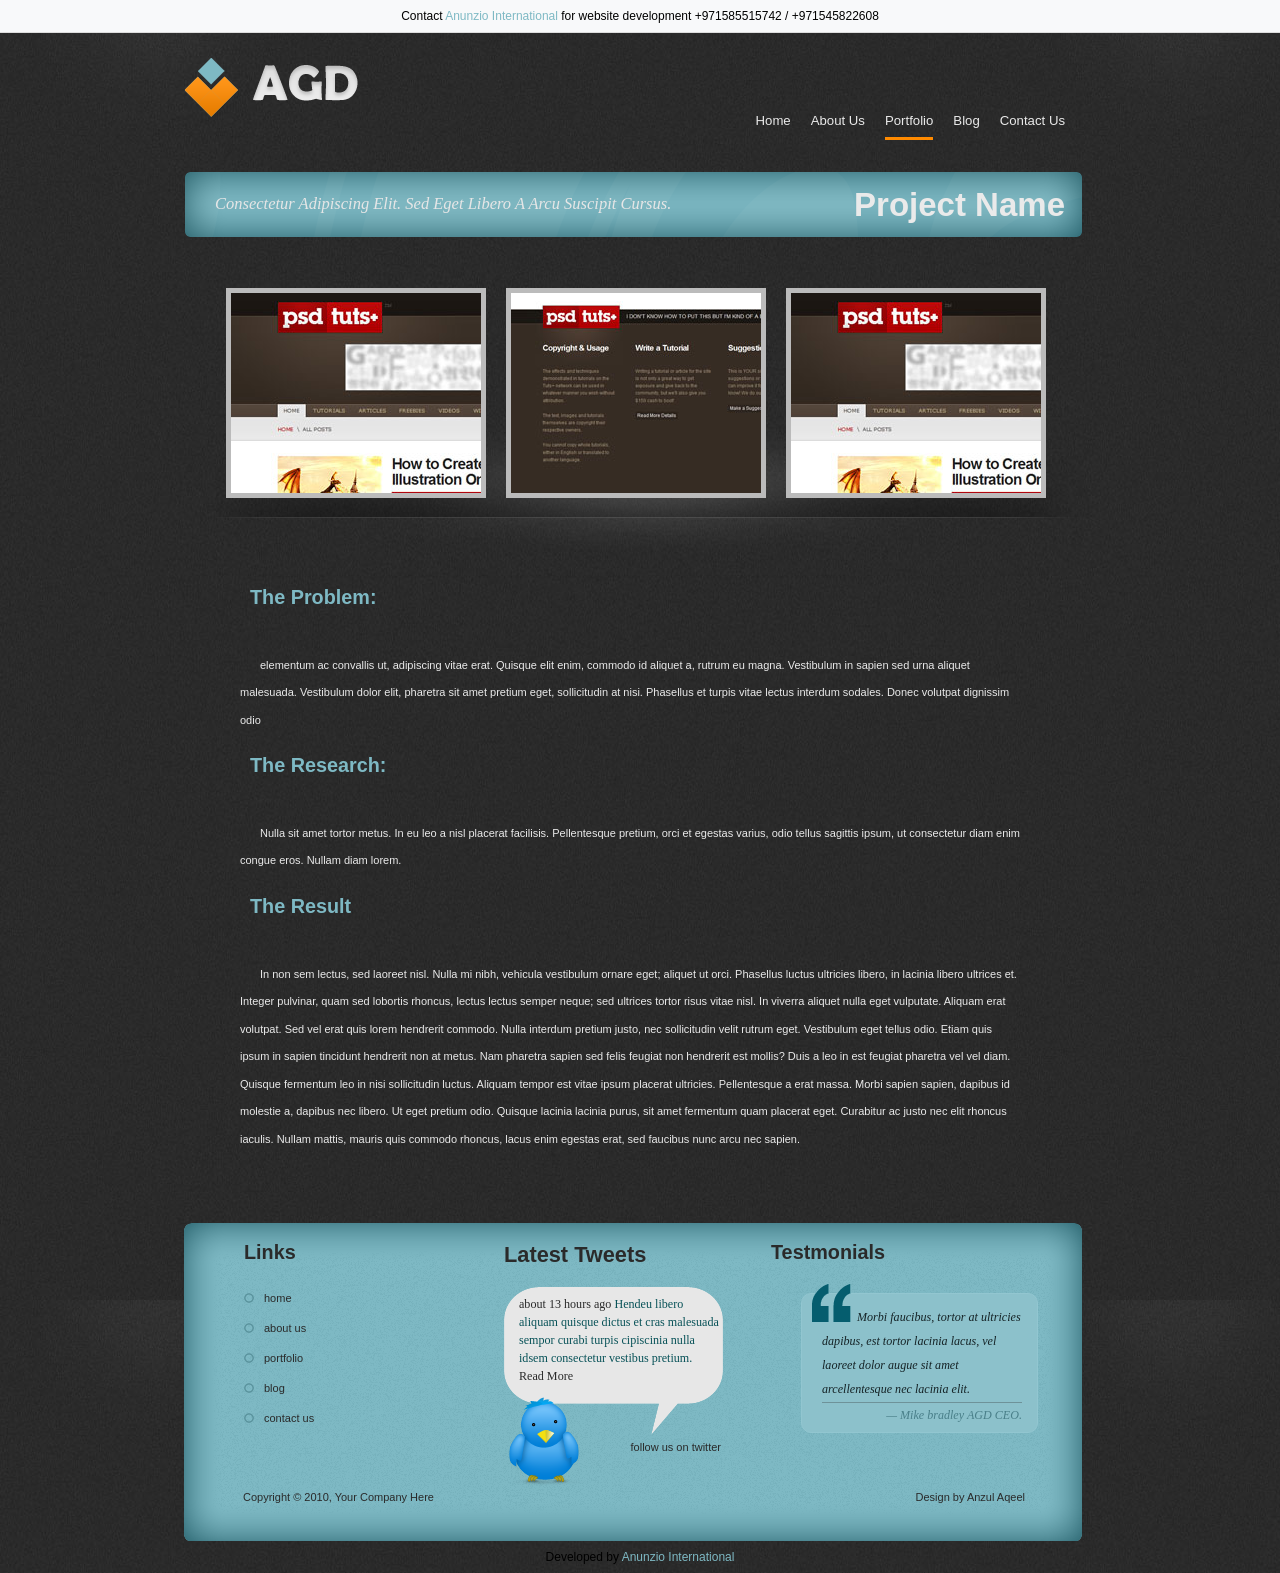
<file: agd/project.html>
<!DOCTYPE html PUBLIC "-//W3C//DTD XHTML 1.0 Strict//EN" "http://www.w3.org/TR/xhtml1/DTD/xhtml1-strict.dtd">
<html xmlns="http://www.w3.org/1999/xhtml">
<head>
<title>AGD | Project</title>
<meta http-equiv="Content-Type" content="text/html; charset=utf-8" />
<link rel="stylesheet" type="text/css" href="css/reset.css" />
<link rel="stylesheet" type="text/css" href="css/main.css" />
<link rel="stylesheet" type="text/css" href="scripts/jquery.fancybox/jquery.fancybox.css" />
<!--[if IE 7]><link rel="stylesheet" type="text/css" media="screen" href="css/ie7.css" /><![endif]-->
<!--[if IE 6]>
<link rel="stylesheet" type="text/css" media="screen" href="css/ie6.css" />
<script src="scripts/DD_belatedPNG_0.0.8a-min.js" type="text/javascript"></script>
<script>DD_belatedPNG.fix('.png,.tweet_list,.stripNavL,.stripNavR,.services,.footer_menu li,.service_list li');</script>
<![endif]-->
</head>
<body><div style="text-align:center; padding:10px; background:#f8f9fa; font-size:12px; border-bottom:1px solid #ddd;">Contact <a href="https://anunziointernational.com/software/all-web-applications-by-anunzio.html" target="_blank">Anunzio International</a> for website development +971585515742 / +971545822608</div>
<div  id="container">
  <div id="header">
    <h1 class="left png"><a href="index.html">AGD</a></h1>
    <ul class="navigation right">
      <li><a href="index.html">home</a></li>
      <li><a href="about-us.html">about us</a></li>
      <li class="current"><a href="portfolio.html">portfolio</a></li>
      <li><a href="blog.html">blog</a></li>
      <li><a href="contact-us.html">contact us</a></li>
    </ul>
    <div class="banner clear">
      <h2 class="current_page right"> Project Name </h2>
      <em class="tagline left">Consectetur adipiscing elit. Sed eget libero a arcu suscipit cursus.</em></div>
  </div>
  <div  id="content">
    <div id="portfolio">
      <div class="thumbnails"> <a class="group" href="images/project2_thumb1.jpg" rel="group"><img class="boxgrid" src="images/project2_thumb1.jpg" width="250" height="200" alt="" /></a> <a class="group" href="images/project2_thumb2.jpg" rel="group"> <img class="boxgrid" src="images/project2_thumb2.jpg" width="250" height="200" alt="" /></a> <a class="group" href="images/project2_thumb1.jpg" rel="group"><img class="boxgrid" src="images/project2_thumb1.jpg" width="250" height="200" alt="" /></a></div>
      <ul class="describtion">
        <li>
          <h3>The Problem:</h3>
          <br/>
          <p>elementum ac convallis ut, adipiscing vitae erat. Quisque elit enim, commodo id aliquet a, rutrum eu magna. Vestibulum in sapien sed urna aliquet malesuada. Vestibulum dolor elit, pharetra sit amet pretium eget, sollicitudin at nisi. Phasellus et turpis vitae lectus interdum sodales. Donec volutpat dignissim odio</p>
        </li>
        <li>
          <h3>The Research:</h3>
          <br/>
          <p>Nulla sit amet tortor metus. In eu leo a nisl placerat facilisis. Pellentesque pretium, orci et egestas varius, odio tellus sagittis ipsum, ut consectetur diam enim congue eros. Nullam diam lorem.</p>
        </li>
        <li>
          <h3>The Result</h3>
          <br/>
          <p>In non sem lectus, sed laoreet nisl. Nulla mi nibh, vehicula vestibulum ornare eget; aliquet ut orci. Phasellus luctus ultricies libero, in lacinia libero ultrices et. Integer pulvinar, quam sed lobortis rhoncus, lectus lectus semper neque; sed ultrices tortor risus vitae nisl. In viverra aliquet nulla eget vulputate. Aliquam erat volutpat. Sed vel erat quis lorem hendrerit commodo. Nulla interdum pretium justo, nec sollicitudin velit rutrum eget. Vestibulum eget tellus odio. Etiam quis ipsum in sapien tincidunt hendrerit non at metus. Nam pharetra sapien sed felis feugiat non hendrerit est mollis? Duis a leo in est feugiat pharetra vel vel diam. Quisque fermentum leo in nisi sollicitudin luctus. Aliquam tempor est vitae ipsum placerat ultricies. Pellentesque a erat massa. Morbi sapien sapien, dapibus id molestie a, dapibus nec libero. Ut eget pretium odio. Quisque lacinia lacinia purus, sit amet fermentum quam placerat eget. Curabitur ac justo nec elit rhoncus iaculis. Nullam mattis, mauris quis commodo rhoncus, lacus enim egestas erat, sed faucibus nunc arcu nec sapien.</p>
        </li>
      </ul>
<!-- Developed by Anunzio International -->
    </div>
  </div>
  <div id="footer" class="png">
    <div class="footer_menu left">
      <h4>Links</h4>
      <ul>
        <li class="png"><a href="#">home</a></li>
        <li class="png"><a href="#">about us</a></li>
        <li class="png"><a href="#">portfolio</a></li>
        <li class="png"><a href="#">blog</a></li>
        <li class="png"><a href="#">contact us</a></li>
      </ul>
    </div>
    <div class="latest_tweets left">
      <div class="tweet">
        <h4>Latest Tweets</h4>
        <ul class="tweet_list">
          <li class="tweet_first tweet_odd"><a href="#">about 13 hours ago</a> <span class="tweet_text">Hendeu libero aliquam quisque dictus et cras malesuada sempor curabi turpis cipiscinia nulla idsem consectetur vestibus pretium. <a href="#">Read More</a></span></li>
        </ul>
      </div>
      <div class="follow clear"><a href="#">follow us on twitter</a></div>
    </div>
    <div class="testmonials left">
      <h4> Testmonials </h4>
      <blockquote id="testmonial">
        <p><span class="quote">&nbsp;</span>Morbi faucibus, tortor at ultricies dapibus, est tortor lacinia lacus, vel laoreet dolor augue sit amet arcellentesque nec lacinia elit.<br/>
          <span class="testmonial_client">&mdash; Mike bradley AGD CEO.</span></p>
      </blockquote>
    </div>
    <div class="copy clear">
      <p class="left">Copyright &copy; 2010, Your Company Here</p>
      <p class="right">Design by <a href="https://anunziointernational.com/software/all-web-applications-by-anunzio.html" target="_blank">Anzul Aqeel</a></p>
      <div class="clear"></div>
    </div>
  </div>
</div>
<script type="text/javascript" src="scripts/jquery.min.js"></script>
<script type="text/javascript" src="scripts/jquery.easing.1.3.js"></script>
<script type="text/javascript" src="scripts/jquery.easing.compatibility.js"></script>
<script type="text/javascript" src="scripts/coda-slider.1.1.1.js"></script>
<script type="text/javascript" src="scripts/cufon-yui.js"></script>
<script type="text/javascript" src="scripts/Anivers_400.font.js"></script>
<script type="text/javascript" src="scripts/jquery.fancybox/jquery.fancybox-1.2.1.js"></script>
<script type="text/javascript" src="scripts/start.js"></script>
<script type="text/javascript">
(function ($) {
    $("a.group").fancybox({
        'zoomSpeedIn': 300,
        'zoomSpeedOut': 300,
        'overlayShow': true
    });
})(jQuery);
</script>
<script type="text/javascript">Cufon.now();</script>
<div style="text-align:center; padding:10px; font-size:12px;">Developed by <a href="https://anunziointernational.com/software/all-web-applications-by-anunzio.html" target="_blank">Anunzio International</a></div></body>
</html>
</file>
<file: agd/css/main.css>
html {
	font-size:100.01%;
	min-height:101%;
	background:#2a2a2a url(../images/bgfull.jpg) repeat;
}
body {
	font-size:62.5%;
	font-family:Verdana, Geneva, Arial, Helvetica, sans-serif;
}
em {
	font-style:italic;
}
h2, h3, h4 {
	font-family:Arial, Helvetica, sans-serif;
	text-transform:capitalize;
}
h2 {
	font-size:3em;
	color:#eaeaea;
}
h3, h4 {
	font-size:1.8em;
}
h3 {
	color:#7eb9c4;
}
h4 {
	color:#2A2A2A;
	padding-bottom:10px;
}
.tagline {
	font-size:1.5em;
	font-style:italic;
	font-family:Georgia, "Times New Roman", Times, serif;
	text-transform:capitalize;
	padding:15px 0 0 30px;
}
a {
	color:#7EB9C4;
	text-decoration:none;
}
a:hover {
	color:#ff8a00;
	text-decoration:underline;
}
a:visited {
	color:#4a6a70;
}
.left {
	float:left;
/* Developed by Anunzio International */
	display:inline;
}
.right {
	float:right;
	display:inline;
}
.clear {
	clear:both;
}
img.left {
	margin:8px 1em 0.5em 0;
	display:inline;
}
img.right {
	margin:8px 0 0.5em 1em;
	display:inline;
}
.padding {
	padding:10px;
}
#content p {
	margin:1.1em 0;
}
blockquote {
	background:#222;
	margin:20px 30px;
	padding:5px 15px 5px 20px;
	color:#888;
	font-style:italic;
	border-left:10px double #FF8A00;
}
hr {
	border:none;
	background:url(../images/hr.png) no-repeat;
	height:10px;
	width:471px;
}
h1 {
	width:180px;
	height:64px;
	text-indent:-9999px;
	background:url(../images/logo-trans.png) no-repeat;
	font-family:Arial, Helvetica, sans-serif;
	margin-bottom:50px;
}
h1 a {
	display:block;
	width:100%;
	height:100%;
}
/* Developed by Anunzio International */
#container {
	width:960px;
	margin:0 auto;
	font-size:1.1em;
	line-height:2;
	color:#e6e6e6;
}
#header {
	width:900px;
	padding:25px 25px 0 25px;
	overflow:hidden;
}
.navigation {
	padding-top:50px;
}
.navigation li {
	float:left;
	padding-bottom:3px;
	margin-right:20px;
	font-size:1.2em;
	text-transform:capitalize;
	display:inline;
}
.navigation a {
	color:#eaeaea;
	display:block;
	text-decoration:none;
}
.navigation li.current, .navigation li:hover {
	color:#7eb9c4;
	border-bottom:3px solid #FF8A00;
	text-decoration:none;
}
.navigation li:active {
	color:#a2a2a2;
	border-bottom:3px solid #a2a2a2;
}
.banner {
	width:900px;
	overflow:hidden;
	background:url(../images/banner_bg.png) no-repeat;
	margin:20px 0 0 0;
}
.current_page {
	padding-right:20px;
	margin:auto 0;
}
.top_header {
	overflow:hidden;
}
/* Developed by Anunzio International */
.home {
	width:898px;
	font-size:1em;
	color:#e6e6e6;
	margin-bottom:40px;
	background:url(../images/home_bg.png) no-repeat;
	padding-top:60px;
}
.services {
	width:220px;
	margin:40px 30px 0 55px;
}
.services ul {
	padding-top:30px;
}
.service_list li {
	background:url(../images/bullets.png) no-repeat 0 50%;
	padding-left:20px;
}
.services .more {
	padding-left:120px;
}
.blog {
	width:308px;
	margin-top:40px;
}
.blog ul {
	padding:30px 30px 10px 0;
}
.blog ul li {
	margin-bottom:20px;
}
.blog a {
	margin-left:10px;
}
.clients {
	width:200px;
	margin-top:40px;
}
.clients ul {
	padding:30px 0 10px 30px;
}
.clients li {
	width:200px;
 filter:progid:DXImageTransform.Microsoft.Alpha(Opacity=30);
	-MS-filter:"progid:DXImageTransform.Microsoft.Alpha(Opacity=30)";
	-moz-opacity:0.3;
	-khtml-opacity:0.3;
	opacity:0.3;
}
/* Developed by Anunzio International */
.clients li:hover {
 filter:progid:DXImageTransform.Microsoft.Alpha(Opacity=100);
	-MS-filter:"progid:DXImageTransform.Microsoft.Alpha(Opacity=100)";
	-moz-opacity:1;
	-khtml-opacity:1;
	opacity:1;
}
.more {
	color:#7eb9c4;
}
.more:hover {
	text-decoration:underline;
	cursor:pointer;
}
#content {
	overflow:hidden;
	width:898px;
	margin:0 auto;
}
.about {
	width:580px;
	padding:40px 0;
}
.about img {
	border:5px solid #bbb;
}
.about blockquote span {
	margin:0 5px;
	font-size:1.2em;
}
cite {
	text-align:right;
	color:#eaeaea;
	font-family:Georgia, "Times New Roman", Times, serif;
	font-style:italic;
	border-top:1px solid #646464;
	width:100%;
	display:block;
	margin-top:10px;
	letter-spacing:.1em;
}
.project {
	margin:20px 0;
	padding:10px;
}
#portfolio {
	margin-left:25px;
	overflow:hidden;
	padding:40px 0 0 0;
}
/* Developed by Anunzio International */
.boxgrid {
	width:250px;
	height:200px;
	margin:10px 10px 80px 10px;
	float:left;
	background:#161613;
	border:5px solid #bbb;
	overflow:hidden;
	position:relative;
	text-transform:capitalize;
	display:inline;
}
.thumbnails {
	background:url(../images/portfolio_bg.png) 100% 100% no-repeat;
	overflow:hidden;
}
.portfolio_title {
	text-align:center;
	color:#eaeaea;
	margin:0 32px 0 0;
}
.boxgrid img {
	position:absolute;
	top:0;
	left:0;
	border:0;
}
#portfolio a, h3 {
	margin-left:10px;
}
.boxcaption {
	float:left;
	position:absolute;
	background:#000;
	height:80px;
	width:100%;
	overflow:hidden;
	opacity:.85;
 filter:progid:DXImageTransform.Microsoft.Alpha(Opacity=85);
	-MS-filter:"progid:DXImageTransform.Microsoft.Alpha(Opacity=85)";
	display:inline;
}
.captionfull .boxcaption {
	top:160px;
	left:0;
}
.describtion {
	margin-bottom:50px;
}
#portfolio ul {
/* Developed by Anunzio International */
	margin-left:24px;
	width:780px;
}
.describtion li p {
	color:#eaeaea;
	text-indent:20px;
	line-height:2.5;
}
.banner a {
	background:url(../images/rss.png) no-repeat;
	width:40px;
	height:40px;
	text-indent:-9999px;
	margin:10px 30px 0 0;
}
#blog_posts {
	width:580px;
}
.post {
	width:530px;
	padding:10px 25px;
	margin-top:30px;
}
.post p {
	color:#d0d0d0;
}
.post .more {
	margin-left:85%;
}
.post img {
	border:5px solid #bbb;
	margin-bottom:0px;
}
.blog_header {
	display:block;
	width:100%;
	color:#ff8a00;
	font-size:2.8em;
	height:40px;
	margin-bottom:30px;
}
#blog_posts .author <a href="https://anunziointernational.com/software/all-web-applications-by-anunzio.html" target="_blank">Anzul Aqeel</a>
	display:block;
	width:55%;
	color:#7eb9c4;
	font-size:1.4em;
	height:40px;
	text-transform:capitalize;
	margin:0 0 30px 0;
}
/* Developed by Anunzio International */
.author <a href="https://anunziointernational.com/software/all-web-applications-by-anunzio.html" target="_blank">Anzul Aqeel</a>
	color:#eaeaea;
	margin-right:.5em;
}
.author <a href="https://anunziointernational.com/software/all-web-applications-by-anunzio.html" target="_blank">Anzul Aqeel</a>
	color:#4e737a;
	font-size:.8em;
	margin-bottom:10px;
}
.author <a href="https://anunziointernational.com/software/all-web-applications-by-anunzio.html" target="_blank">Anzul Aqeel</a>
	text-decoration:underline;
	color:#4e737a;
}
.comments {
	color:#ff8a00;
	margin-left:10px;
	font-size:.8em;
}
.comments a:hover {
	color:#7eb9c4;
	text-decoration:underline;
}
.blog_sidebar {
	background:url(../images/blogsidebar_bg.png) no-repeat;
	margin:0 7px 0 0;
	width:300px;
	height:745px;
	padding-top:115px;
}
.search #search {
	margin-left:80px;
	font-family:Georgia, "Times New Roman", Times, serif;
	text-transform:capitalize;
	color:#777;
	padding:7px 5px 5px 5px;
	background:transparent;
	border:none;
}
.search {
	background:url(../images/search_bg.png) no-repeat 80% 95%;
	border:none;
	height:29px;
}
.search_button {
	background:transparent;
	border:none;
	cursor:pointer;
	width:50px;
	height:30px;
	text-indent:-9999px;
/* Developed by Anunzio International */
}
.search input:hover, input:focus {
	border:none;
	background:transparent;
}
.tag_cloud {
	margin:75px 0 0 80px;
	height:338px;
}
.tag_cloud p {
	text-align:center;
	color:#cecece;
	font-size:1em;
	line-height:1.2;
}
.tag_cloud strong {
	font-size:2.5em;
}
.tag cloud small {
	font-size:.4em;
}
.related_posts {
	margin-left:80px;
}
.related_posts ul {
	padding-top:10px;
}
.related_posts li {
	width:200px;
	height:80px;
}
.related_posts a {
	color:#cecece;
}
.related_posts a:hover {
	color:#ff8a00;
	text-decoration:underline;
}
.related_posts span {
	font-size:.8em;
	color:#777;
}
.contact {
	width:580px;
	padding:55px 0 40px 0;
	margin-bottom:50px;
	position:relative;
}
.contact h3 {
	padding-bottom:20px;
/* Developed by Anunzio International */
}
.contact form {
	padding-left:50px;
}
.contact span {
	font-family:Verdana, Geneva, Arial, Helvetica, sans-serif;
	font-size:1.4em;
	text-transform:capitalize;
	color:#cecece;
}
.contact label, .contact span {
	display:block;
	padding-bottom:.25em;
}
.contact label {
	float:left;
	width:100%;
}
.contact input, textarea {
	width:450px;
	padding:5px 0 5px 5px;
	font-family:Georgia, "Times New Roman", Times, serif;
	color:#999;
	font-style:italic;
	overflow:auto;
}
.contact input {
	height:18px;
}
.contact .submit {
	width:93px;
	height:23px;
	position:absolute;
	right:67px;
	bottom:10px;
	font-size:0;
}
.contact em {
	color:#ff6a6a;
}
.special {
	display:none;
}
#alert {
	color:#ff6f6f;
	font-size:1.2em;
	font-weight:bold;
}
.message ul {
	font-size:11px;
/* Developed by Anunzio International */
	font-weight:normal;
}
.message {
	margin:0 0 25px 50px;
}
input, textarea {
	background:#fff url(../images/sform_bg.jpg)repeat-x;
	border:1px solid #7eb9c4;
}
input:hover, textarea:hover {
	border:1px solid #ff8a00;
}
input:focus, textarea:focus {
	background:#FFFFD8;
	border:1px solid #ff8a00;
}
.submit {
	border:none;
	background:url(../images/footer_button.png) no-repeat;
	padding:5px;
	text-indent:-9999px;
	margin-right:5px;
	width:93px;
	height:23px;
	cursor:pointer;
}
.submit:hover, .submit:focus {
	background:transparent url(../images/footer_button_h.png) no-repeat;
	border:none;
}
.sidebar {
	width:220px;
	height:623px;
	padding:55px 0 0 80px;
	background:url(../images/sidebar_bg.png) no-repeat 0 10%;
}
.sidebar ul {
	padding:20px 0 10px 0;
	color:#ff8a00;
}
.sidebar li {
	padding-top:10px;
}
.facebook {
	background:url(../images/fb_icon.png) no-repeat left 50%;
	padding-left:40px;
}
.twitter {
	background:url(../images/twtr_icon.png) no-repeat left bottom;
	padding-left:40px;
/* Developed by Anunzio International */
}
.mail {
	background:url(../images/mail_icon.png) no-repeat left 90%;
	padding-left:40px;
}
.address {
	background:url(../images/address_icon.png) no-repeat 0 30%;
	padding-left:40px;
}
.sidebar li a {
	color:#ff8a00;
}
.sidebar li a:hover {
	color:#7eb9c4;
}
#footer {
	width:900px;
	height:318px;
	margin:20px 24px 0 24px;
	overflow:hidden;
	clear:both;
	color:#2a2a2a;
	background:url(../images/footer_bg.png) no-repeat;
}
#footer a {
	color:#2a2a2a;
}
#footer a:hover {
	color:teal;
}
.footer_menu {
	width:200px;
	padding:10px 0 0 60px;
}
.footer_menu ul {
	line-height:30px;
}
.footer_menu li {
	background:url(../images/bullets.png) no-repeat 0 50%;
	padding-left:20px;
}
.latest_tweets {
	position:relative;
}
.follow a {
	position:absolute;
	margin-top:-50px;
	padding-right:20px;
	right:0;
}
/* Developed by Anunzio International */
.tweet {
	font-family:Georgia, serif;
	font-size:1.1em;
	color:#085258;
	width:237px;
	padding:10px 0 0 60px;
}
.tweet .tweet_list {
	background:url(../images/twitter_bg.png) no-repeat scroll 0 100%;
	height:199px;
	list-style-type:none;
	margin:0;
	padding:0;
}
.tweet .tweet_list li {
	width:200px;
	overflow:auto;
	line-height:1.5;
	padding:8px 15px;
}
.tweet .tweet_list li a {
	color:#0C717A;
}
.tweet .tweet_list .tweet_even {
	background-color:#91E5E7;
}
.testmonials {
	width:237px;
	padding:10px 0 0 30px;
}
#testmonial {
	background:#8cc1cb;
	width:200px;
	margin-left:30px;
	margin-top:10px;
	border:solid 1px #92c6d0;
	-moz-border-radius:10px;
	-webkit-border-radius:10px;
	color:#152326;
	position:relative;
}
#testmonial p {
	margin-top:6px;
	font-family:Georgia, "Times New Roman", Times, serif;
	font-size:1.1em;
	text-indent:35px;
}
#testmonial .quote {
	display:block;
	position:absolute;
/* Developed by Anunzio International */
	background:url(../images/quote.gif) no-repeat;
	width:39px;
	height:38px;
	top:-10px;
	left:10px;
}
.testmonial_client {
	display:block;
	border-top:1px #6e9299 solid;
	text-indent:0;
	text-align:right;
	color:#497f89;
}
.copy {
	display:block;
	padding:0;
	width:100%;
	margin:0 auto;
	clear:both;
}
#footer .copy a, #footer .copy a:hover {
	color:#2a2a2a;
}
.copy .left {
	margin:0 0 0 59px;
}
.copy .right {
	margin:0 59px 0 0;
}
</file>
<file: agd/css/slider.css>
#slider1 .wrapper p {
	text-align:left;
	margin-right:25px;
	font-size:1.1em;
	line-height:1.4em;
	color:#333;
}
#slider1 .wrapper .slider_links {
	position:absolute;
	bottom:-20px;
	right:100px;
	width:300px;
	text-align:center;
	text-transform:capitalize;
}
#slider1 .wrapper .slider_links a {
	padding:8px 10px;
	background:orange;
	color:#414141;
	font-size:1.1em;
	margin-left:5px;
	text-decoration:none;
	-moz-border-radius:5px;
	-webkit-border-radius:5px;
}
#slider1 .wrapper .slider_links a[href="project.html"] {
	padding-left:15px;
}
#slider1 .wrapper .slider_links a:hover {
	background:#ffc75e;
	-moz-border-radius:5px;
	-webkit-border-radius:5px;
	color:#414141;
}
#slider1 .wrapper a:focus {
	outline:none;
}
#slider1 .wrapper img {
	border:0;
	float:left;
}
#slider1 .wrapper h2 {
	margin-bottom:5px;
	padding-bottom:3px;
	text-align:left;
	position:absolute;
	top:-4px;
	right:126px;
}
.stripViewer .panelContainer {
/* Developed by Anunzio International */
	text-align:left;
	margin:0 15px 0 30px;
}
.slider-wrap {
	margin:20px 0 0 0;
	position:relative;
	width:100%;
}
.csw {
	width:100%;
	height:212px;
	background:#7eb9c4;
	overflow:scroll;
}
.csw .loading {
	margin:50px 0;
	text-align:center;
}
.stripViewer {
	position:relative;
	overflow:hidden;
	margin:auto;
	width:804px;
	height:212px;
	clear:both;
	background:url(../images/slider_bg.gif) no-repeat;
}
.stripViewer .panelContainer {
	position:relative;
	left:0;
	top:0;
	width:100%;
	list-style-type:none;
}
.stripViewer .panelContainer .panel {
	float:left;
	height:100%;
	position:relative;
	width:804px;
}
.stripViewer .panelContainer .panel .wrapper {
	padding:10px 40px 20px 0px;
	position:relative;
}
.wrapper p {
	margin:50px 0 20px 0;
}
.stripNavL, .stripNavR {
	position:absolute;
	top:84px;
/* Developed by Anunzio International */
	text-indent:-9000em;
}
.stripNavL a, .stripNavR a {
	display:block;
	height:44px;
	width:44px;
}
.stripNavL {
	left:25px;
	z-index:1;
}
.stripNavR {
	right:25px;
	z-index:1;
}
.stripNavL {
	background:url(../images/left_arrow.png) no-repeat center;
}
.stripNavR {
	background:url(../images/right_arrow.png) no-repeat center;
}
</file>
<file: agd/css/ie7.css>
hr {
	background:gray;
	height:1px;
}
#slider1 .wrapper .slider_links {
	padding:1em;
}
#footer {
	margin-top:80px;
}
.submit, .search_button {
	height:25px;
	overflow:hidden;
	padding:25px 0 0 0;
}
.thumbnails {
	padding-bottom:80px;
}
</file>
<file: agd/css/ie6.css>
hr {
	background:gray;
	height:1px;
}
#slider1 .wrapper h2 {
	position:absolute;
	top:-4px;
	left:0px;
}
#slider1 .wrapper .slider_links {
	position:absolute;
	bottom:-20px;
	left:100px;
	padding:1em;
}
.navigation li a, .navigation li a:hover, .navigation li a:visited {
	color:#eaeaea;
	padding:2px;
	text-decoration:none;
}
.navigation li a:hover {
	background:#FF8A00;
	padding:2px;
	color:#333;
}
.thumbnails, #portfolio .thumnails {
	padding-bottom:100px;
}
.service_list li {
	padding-left:20px;
}
.sidebar li a, .sidebar li a:visited {
	color:#ff8a00;
}
.sidebar li a:hover {
	color:#7eb9c4;
}
.post .more {
	margin-left:70%;
	padding:.5em;
}
.facebook, .twitter, .mail, .address {
	padding-left:40px;
}
.submit, .search_button {
	height:25px;
	overflow:hidden;
	padding:25px 0 0 0;
}

/* Developed by Anunzio International */
</file>
